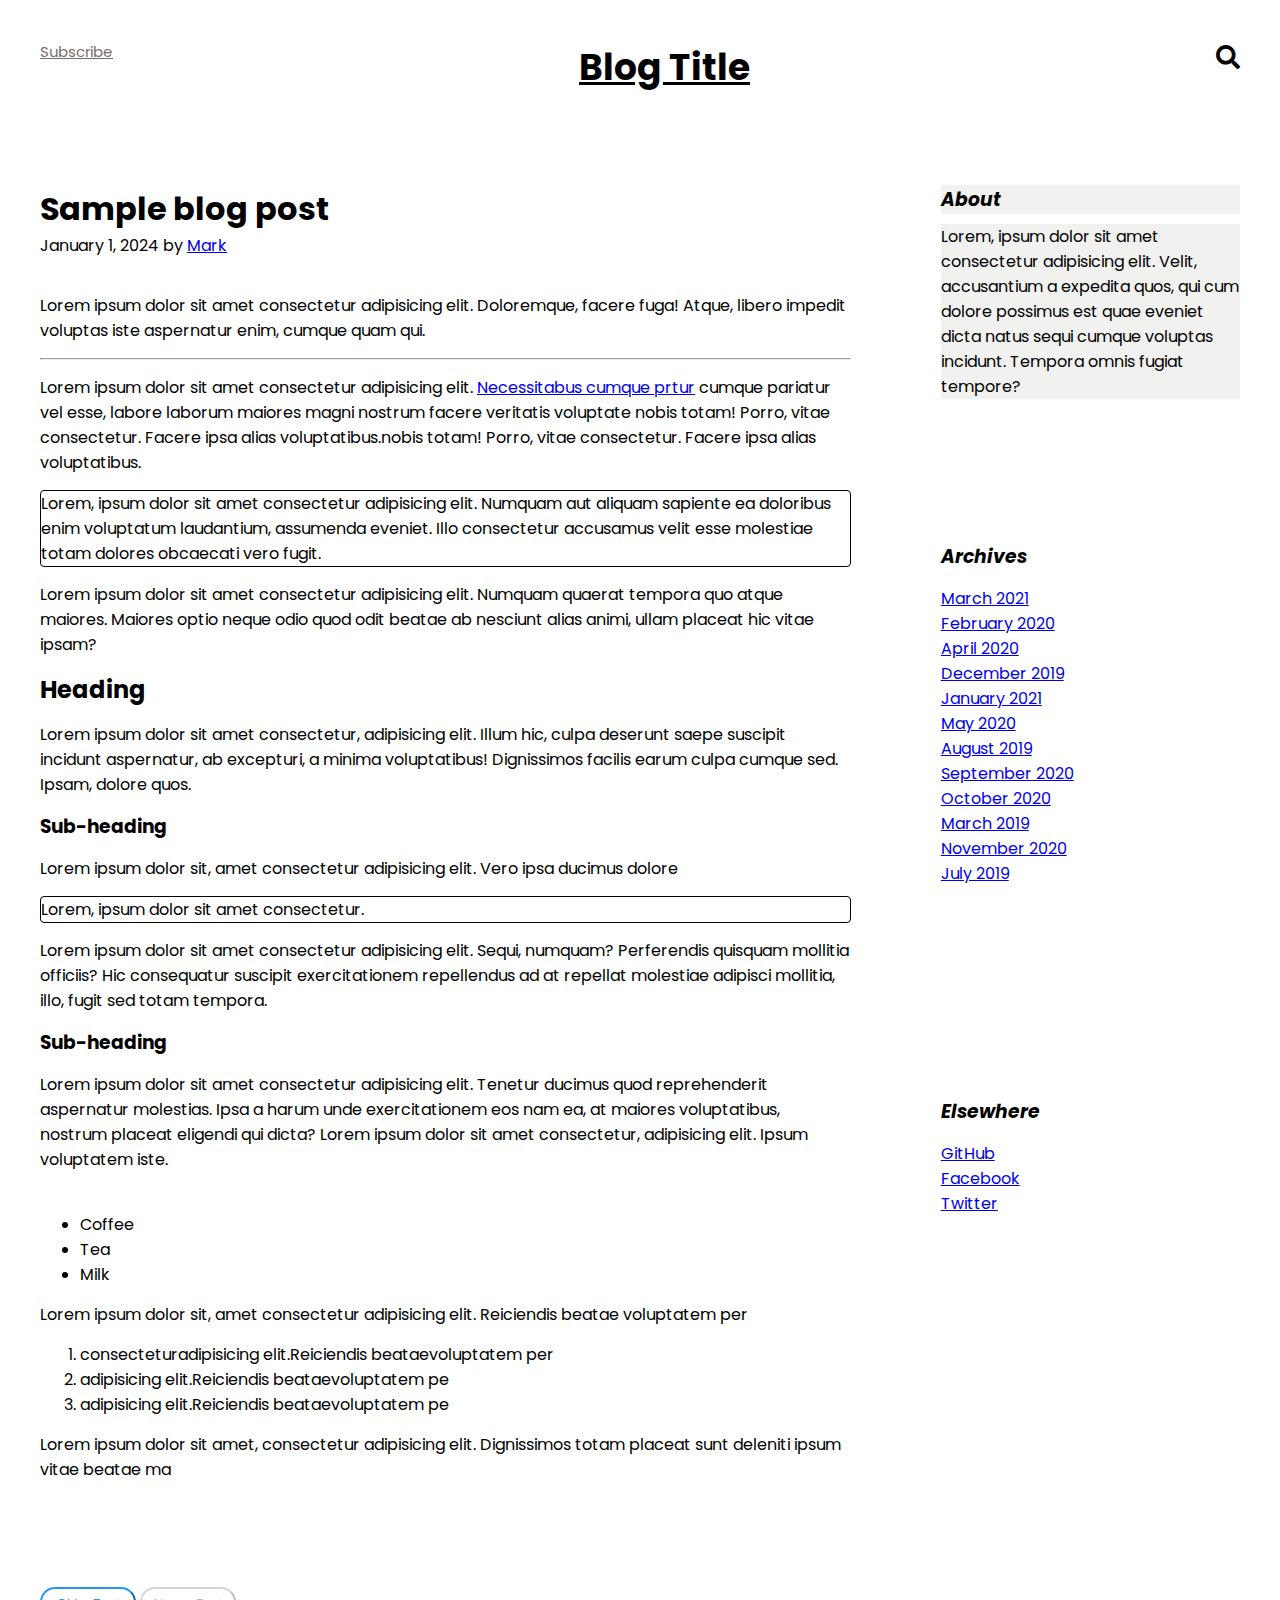
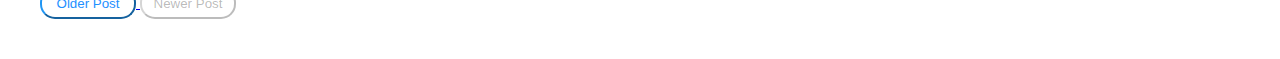
<file: indexBlog.html>
<!DOCTYPE html>
<html lang="en">
<head>
    <meta charset="UTF-8">
    <meta name="viewport" content="width=device-width, initial-scale=1.0">
    <title>Sample blog post </title>
    <link rel="stylesheet" href="styleBlog.css">
    <link
      rel="stylesheet"
      href="https://pro.fontawesome.com/releases/v5.10.0/css/all.css"
    />
</head>
<body>
    <div class="container">

        <div class="header" id="header">
            <a href="#">Subscribe</a>
            <div id="blogTitle"><h2><u>Blog Title</u></h2></div>
            <div id="searchbar"><i class="fa fa-search" aria-hidden="true"></i></div>
        </div>
        <div class="row" id="blogPost">
            <h1>Sample blog post</h1>
            <p class="date">
                January 1, 2024 by <a href="#">Mark</a>
            </p>
            <p class="para">
                    Lorem ipsum dolor sit amet consectetur adipisicing elit. Doloremque, facere fuga! Atque, libero impedit voluptas iste aspernatur enim, cumque quam qui. 
            </p>
            <hr>
            <p class="para">
                    Lorem ipsum dolor sit amet consectetur adipisicing elit. <a href="#">Necessitabus cumque prtur</a> cumque pariatur vel esse, labore laborum maiores magni nostrum facere veritatis voluptate nobis totam! Porro, vitae consectetur. Facere ipsa alias voluptatibus.nobis totam! Porro, vitae consectetur. Facere ipsa alias voluptatibus.
            </p>
            <div id="undersq">Lorem, ipsum dolor sit amet consectetur adipisicing elit. Numquam aut aliquam sapiente ea doloribus enim voluptatum laudantium, assumenda eveniet. Illo consectetur accusamus velit esse molestiae totam dolores obcaecati vero fugit.
            </div>
            <p class="para" >Lorem ipsum dolor sit amet consectetur adipisicing elit. Numquam quaerat tempora quo atque maiores. Maiores optio neque odio quod odit beatae ab nesciunt alias animi, ullam placeat hic vitae ipsam?</p>
            <h2>Heading</h2>
            <p class="para">Lorem ipsum dolor sit amet consectetur, adipisicing elit. Illum hic, culpa deserunt saepe suscipit incidunt aspernatur, ab excepturi, a minima voluptatibus! Dignissimos facilis earum culpa cumque sed. Ipsam, dolore quos.</p>
            <h3>Sub-heading</h3>
            <p class="para">Lorem ipsum dolor sit, amet consectetur adipisicing elit. Vero ipsa ducimus dolore</p>
            <div id="undersq">Lorem, ipsum dolor sit amet consectetur. 
            </div>
            <p class="para">Lorem ipsum dolor sit amet consectetur adipisicing elit. Sequi, numquam? Perferendis quisquam mollitia officiis? Hic consequatur suscipit exercitationem repellendus ad at repellat molestiae adipisci mollitia, illo, fugit sed totam tempora.</p>
            <h3>Sub-heading</h3>

            <p class="para">Lorem ipsum dolor sit amet consectetur adipisicing elit. Tenetur ducimus quod reprehenderit aspernatur molestias. Ipsa a harum unde exercitationem eos nam ea, at maiores voluptatibus, nostrum placeat eligendi qui dicta? Lorem ipsum dolor sit amet consectetur, adipisicing elit. Ipsum voluptatem iste.</p>
            <br/>
            <div class="list">
                <ul>
                    <li>Coffee</li>
                    <li>Tea</li>
                    <li>Milk</li>
                </ul>
            </div>
                
            <p class="para">Lorem ipsum dolor sit, amet consectetur adipisicing elit. Reiciendis beatae voluptatem per
            </p>
            <div class="list">
                <ol type="1">
                    <li>consecteturadipisicing elit.Reiciendis beataevoluptatem per</li>
                    <li>adipisicing elit.Reiciendis beataevoluptatem pe</li>
                    <li>adipisicing elit.Reiciendis beataevoluptatem pe</li>
                </ol>
            </div>
            <p class="para">Lorem ipsum dolor sit amet, consectetur adipisicing elit. Dignissimos totam placeat sunt deleniti ipsum vitae beatae ma</p>
        </div>
        <div class="row" id="About">
            <h3><i>About</i></h3>
            <p class="about-para">Lorem, ipsum dolor sit amet consectetur adipisicing elit. Velit, accusantium a expedita quos, qui cum dolore possimus est quae eveniet dicta natus sequi cumque voluptas incidunt. Tempora omnis fugiat tempore?</p>
        </div>
        <div class="row" id="Archives" >
            <h3><i>Archives</i></h3>
            <p class="para">
            <a href="#">March 2021</a><br>
            <a href="#">February 2020</a><br>
            <a href="#">April 2020</a><br>
            <a href="#">December 2019</a><br>
            <a href="#">January 2021</a><br>
            <a href="#">May 2020</a><br>
            <a href="#">August 2019</a><br>
            <a href="#">September 2020</a><br>
            <a href="#">October 2020</a><br>
            <a href="#">March 2019</a><br>
            <a href="#">November 2020</a><br>
            <a href="#">July 2019</a><br>
        </p>
        </div>
        <div class="row" id="Elsewhere">
            <h3><i>Elsewhere</i></h3>
            <p class="para">
            <a href="#">GitHub</a><br>
            <a href="#">Facebook</a><br>
            <a href="#">Twitter</a><br>
        </p>
        </div>
        <div class="row" id="Footer">
            <a href="/Projects/Blog-LoveBabber/index.html">
            <button class="prevBtn">Older Post</button>
            </a>
            <button class="nxtBtn" disabled>Newer Post</button>
        </div>
    </div>
</body>
</html>
</file>
<file: styleBlog.css>
@import url("https://fonts.googleapis.com/css2?family=Manrope&family=Montserrat&family=Poppins&family=Raleway&family=Roboto&display=swap");
*{
    margin: 0;
    padding: 0;
    box-sizing: border-box;
}

body{
    font-family: "Poppins",sans-serif;
    background: rgb(255, 255, 255);
}

.container{
    height: 100%;
    width: 100%;
    display: grid;
    grid-gap: 10px;
    grid-template-rows: repeat(4,auto);
    grid-template-columns: repeat(3,auto);
    grid-template-areas: 
    "ht ht ht ht"
    "main main main about"
    "main main main arch"
    "main main main arch"
    "main main main else"
    "main main main else"
    "main main main else"
    "main main main else"
    "main main main else"
    "ft ft ft ft";
}
.row{
    width: auto;
    height: auto;
    margin: 30px;
    padding: 10px;

}
#header{
    grid-area: ht;
    display: flex;
    justify-content: space-between;
    margin: 30px;
    padding: 10px;

}
#blogPost{
    grid-area: main;
}
#About{
    grid-area: about;
}

#Archives{
    grid-area: arch;
}
#Elsewhere{
    grid-area: else;
}
#Footer{
    grid-area: ft;
}
.header{
    padding: 10px;
    font-size:x-large;
}

#header a{
    color: #796d6d;
    font-size: 15px;
}
.date{
    padding-bottom: 20px;
}
.para{
    margin-top: 15px;
    margin-bottom: 15px;
}
#undersq{
    border: 1px solid black;
    border-radius: 4px;
}
.about-para{
    background-color: #f1f1f0;
    margin-top: 10px;
}
#About h3{
    background-color: #f1f1f0;
}
.list{
    padding-left: 40px;
}
button{
    height: 2rem;
    width: 6rem;
    border-radius: 15px;
    background-color: white;
    cursor: pointer;


}
.prevBtn{
    border-color: #2196F3;
    color: dodgerblue;
}
.prevBtn:hover{
    background-color: #2196F3;
    color: white;
}
</file>
